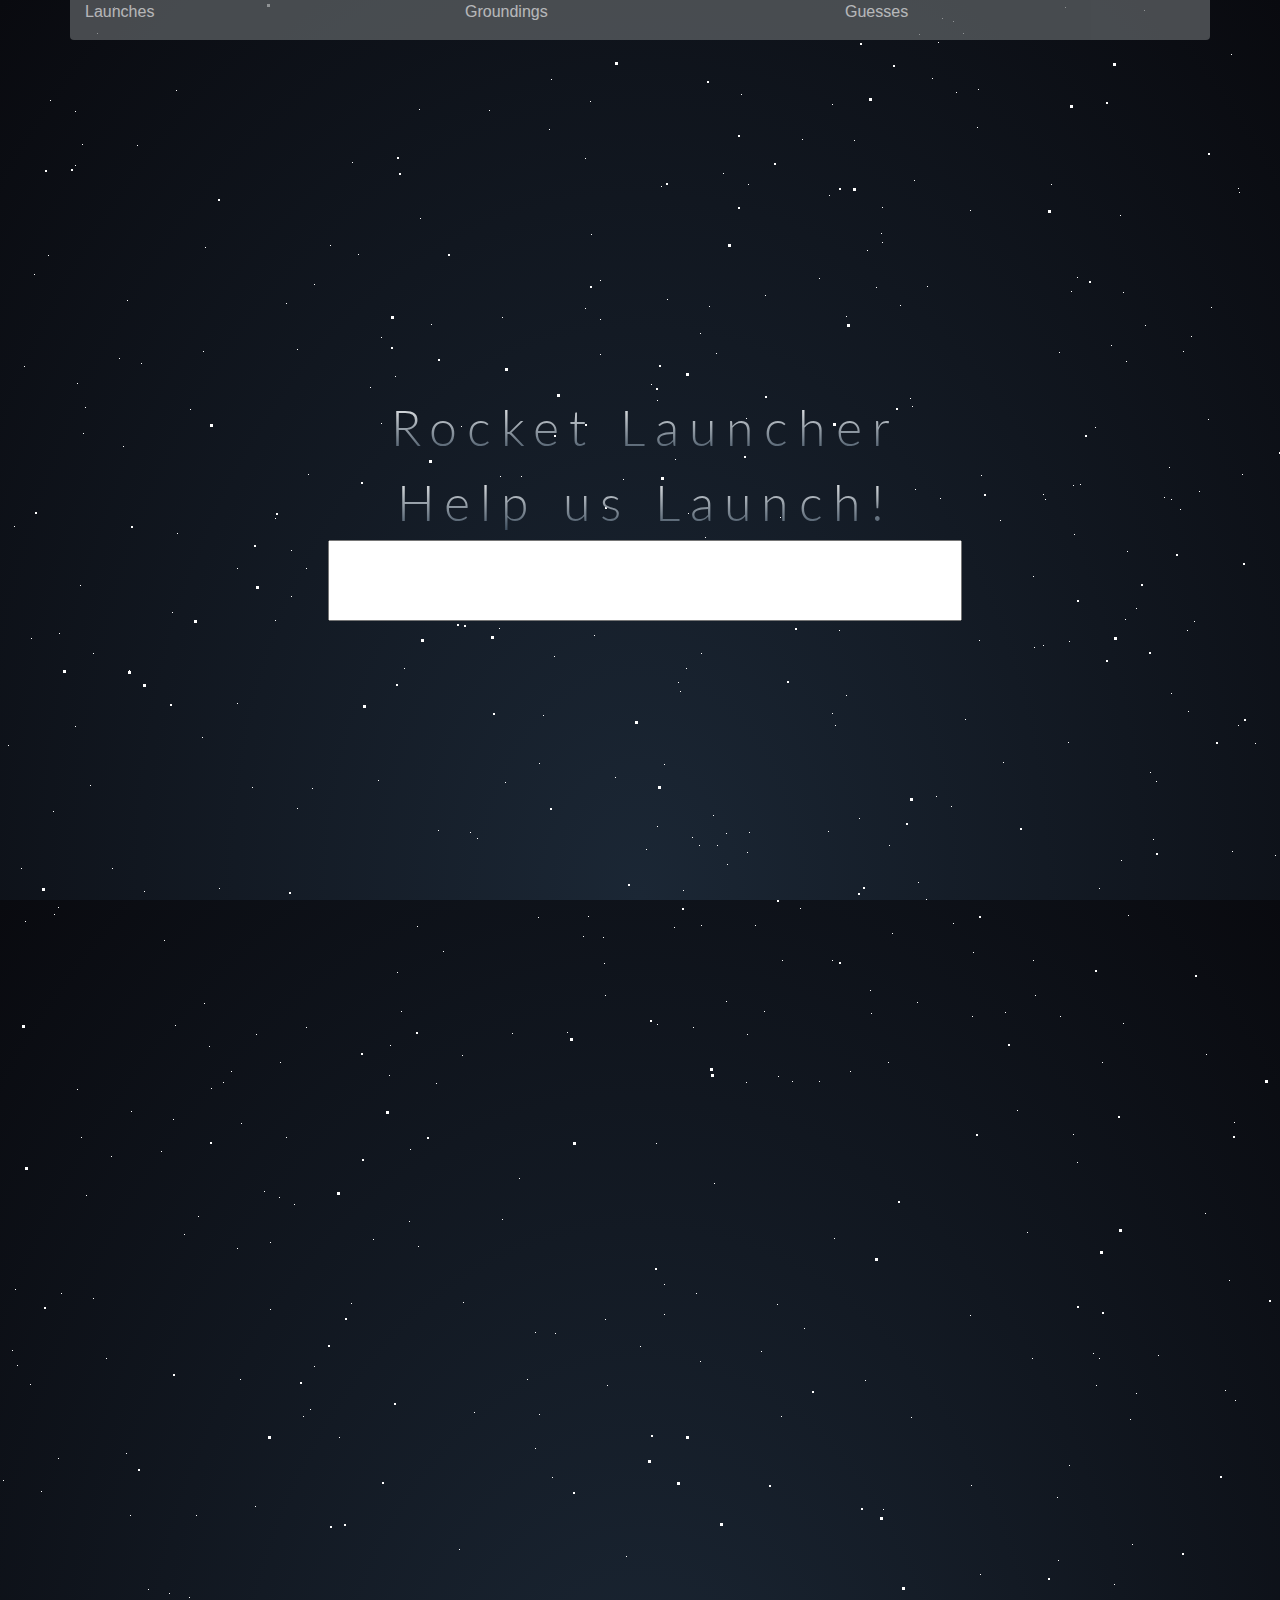
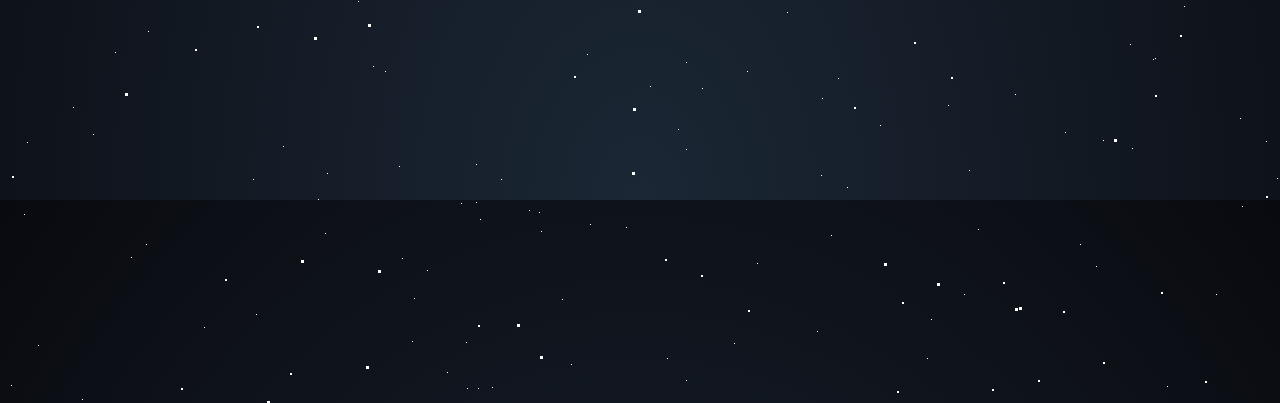
<file: game.html>
<!DOCTYPE html>
<html>
<head>
    <meta charset="utf-8" />
    <meta http-equiv="X-UA-Compatible" content="IE=edge">
    <title>Game Pshycic</title>
    <meta name="viewport" content="width=device-width, initial-scale=1">
    <link rel="stylesheet" href="https://maxcdn.bootstrapcdn.com/bootstrap/4.0.0/css/bootstrap.min.css" integrity="sha384-Gn5384xqQ1aoWXA+058RXPxPg6fy4IWvTNh0E263XmFcJlSAwiGgFAW/dAiS6JXm" crossorigin="anonymous">
    
    <link rel="stylesheet" type="text/css" media="screen" href="assets/css/style.css" />
   
</head>
<body id="mani2" >
    <!-- This is the wild background, Sorry I like minimilism -->
        <link href='https://fonts.googleapis.com/css?family=Lato:300,400,700' rel='stylesheet' type='text/css'>
        <div id='stars'></div>
        <div id='stars2'></div>
        <div id='stars3'></div>
        <div id='title'>
          <span>
            Rocket Launcher
          </span>
          <br>
          <span>
            Help us Launch!
          </span>
          <br>
          <input type="text" class="userGuess"></input>
            <!-- <div id="#endgame"> -->
                <!-- <img src="assets/images/rocketlaunch.jpg" alt="rocket!">  -->
            <!-- </div> -->
        </div>
    <div class="container rounded-bottom fixed-top" style="background-color:rgb(98, 102, 105); opacity: 0.7;">
        <div class="row" style="color:white">
            <div class="col-md" id="c1">
                <p id="wins"> Launches</p>
            </div>
            <div class="col-md" id="c2">
                <p id="losses"> Groundings</p>
            </div>
            <div class="col-md" id="c3">
            <p id="guesses"> Guesses</p>
            </div>
        </div>    
    </div>

        



        <script src="assets/javascript/game.js"></script>
    
</body>
</html>
</file>
<file: assets/css/style.css>
/* sets the background image for the title page */
#mani{
    background-image: url("../images/illusion.png");

}

#mani2{
    background-color: rgba( 0 , 0 , 0 , 0);


}
/* I'm trying to hide the element, and it pops up once the win condition is meet in javascripts */
#endgame{
    display: hidden;
}
/* This is that cool button I got off W3 schools */
.button{
    display: inline-block;
    background-color: #f4511e;
    border: none;
    color: #FFFFFF;
    text-align: center;
    font-size: 28px;
    padding: 20px;
    width: 200px;
    transition: all 0.5s;
    cursor: pointer;
    margin: 5px;
}

.button span {
    cursor:pointer;
    display: inline-block;
    position: relative;
    transition: 0.5s;

}

.button span:after {
    content: '\00bb';
    position: absolute;
    opacity: 0;
    top: 0;
    right: -20px;
    transition: 0.5s;
}

.button:hover span {
    padding-right: 25px;
}

.button:hover span:after {
    padding-right: 25px

}

.button:hover span:after {
    opacity: 1;
    right: 0;
}

/* I stole this from online */
html {
    height: 100%;
    background: radial-gradient(ellipse at bottom, #1b2735 0%, #090a0f 100%);
    overflow: hidden;
  }
  
  #stars {
    width: 1px;
    height: 1px;
    background: transparent;
    box-shadow: 686px 1662px #FFF , 1753px 273px #FFF , 1929px 1022px #FFF , 1759px 1670px #FFF , 1488px 118px #FFF , 1444px 1763px #FFF , 675px 459px #FFF , 1338px 923px #FFF , 253px 1779px #FFF , 82px 144px #FFF , 1125px 619px #FFF , 500px 476px #FFF , 54px 914px #FFF , 420px 218px #FFF , 688px 513px #FFF , 467px 1988px #FFF , 1420px 781px #FFF , 1132px 1544px #FFF , 734px 1943px #FFF , 835px 725px #FFF , 1337px 1781px #FFF , 1845px 1318px #FFF , 1803px 876px #FFF , 1058px 1560px #FFF , 1027px 1232px #FFF , 847px 1787px #FFF , 1080px 484px #FFF , 1545px 1407px #FFF , 1589px 1885px #FFF , 1513px 1372px #FFF , 591px 234px #FFF , 410px 1149px #FFF , 746px 1082px #FFF , 674px 432px #FFF , 828px 831px #FFF , 1968px 527px #FFF , 1450px 906px #FFF , 931px 1919px #FFF , 1208px 419px #FFF , 1534px 1903px #FFF , 761px 1351px #FFF , 1573px 336px #FFF , 1733px 11px #FFF , 583px 936px #FFF , 97px 33px #FFF , 1578px 1781px #FFF , 882px 207px #FFF , 1293px 1904px #FFF , 585px 158px #FFF , 832px 960px #FFF , 680px 691px #FFF , 177px 533px #FFF , 275px 518px #FFF , 1665px 388px #FFF , 1771px 942px #FFF , 131px 1111px #FFF , 198px 1216px #FFF , 1132px 1748px #FFF , 1812px 883px #FFF , 59px 633px #FFF , 1304px 212px #FFF , 713px 815px #FFF , 1158px 1355px #FFF , 882px 242px #FFF , 953px 21px #FFF , 978px 89px #FFF , 1394px 642px #FFF , 459px 1549px #FFF , 1130px 1419px #FFF , 1073px 485px #FFF , 854px 140px #FFF , 438px 830px #FFF , 1136px 608px #FFF , 1111px 345px #FFF , 1361px 1534px #FFF , 1909px 944px #FFF , 567px 1032px #FFF , 539px 763px #FFF , 1080px 1844px #FFF , 1473px 190px #FFF , 1343px 33px #FFF , 765px 295px #FFF , 378px 780px #FFF , 883px 1509px #FFF , 626px 1556px #FFF , 1497px 916px #FFF , 1709px 835px #FFF , 1238px 188px #FFF , 1077px 277px #FFF , 1621px 1718px #FFF , 1136px 1393px #FFF , 1332px 348px #FFF , 552px 1477px #FFF , 948px 1705px #FFF , 1680px 958px #FFF , 1155px 1658px #FFF , 297px 349px #FFF , 172px 612px #FFF , 1535px 516px #FFF , 462px 1055px #FFF , 1069px 641px #FFF , 1832px 1090px #FFF , 1378px 92px #FFF , 1537px 1977px #FFF , 782px 960px #FFF , 1035px 995px #FFF , 1734px 839px #FFF , 1843px 45px #FFF , 953px 923px #FFF , 686px 1980px #FFF , 1830px 626px #FFF , 82px 1999px #FFF , 1887px 1156px #FFF , 419px 109px #FFF , 1950px 776px #FFF , 678px 682px #FFF , 161px 1151px #FFF , 1045px 499px #FFF , 427px 1870px #FFF , 1150px 772px #FFF , 17px 1365px #FFF , 746px 418px #FFF , 981px 475px #FFF , 1754px 1642px #FFF , 956px 92px #FFF , 1488px 983px #FFF , 978px 1829px #FFF , 726px 833px #FFF , 1102px 1062px #FFF , 175px 1025px #FFF , 1648px 1181px #FFF , 41px 1491px #FFF , 1127px 551px #FFF , 1754px 1551px #FFF , 1442px 582px #FFF , 373px 1666px #FFF , 1277px 1778px #FFF , 1372px 224px #FFF , 535px 1448px #FFF , 476px 1764px #FFF , 204px 1003px #FFF , 705px 537px #FFF , 1646px 224px #FFF , 81px 1137px #FFF , 926px 899px #FFF , 1522px 1647px #FFF , 1684px 1400px #FFF , 1099px 1358px #FFF , 1015px 1694px #FFF , 871px 1013px #FFF , 115px 1652px #FFF , 129px 670px #FFF , 119px 358px #FFF , 202px 737px #FFF , 917px 1002px #FFF , 447px 1972px #FFF , 1807px 673px #FFF , 381px 337px #FFF , 80px 585px #FFF , 1427px 836px #FFF , 404px 668px #FFF , 942px 18px #FFF , 264px 1191px #FFF , 787px 1612px #FFF , 716px 353px #FFF , 1871px 286px #FFF , 8px 745px #FFF , 401px 1011px #FFF , 876px 287px #FFF , 489px 110px #FFF , 256px 1034px #FFF , 443px 951px #FFF , 93px 1734px #FFF , 1361px 1017px #FFF , 1383px 1387px #FFF , 538px 917px #FFF , 539px 1812px #FFF , 780px 517px #FFF , 1145px 325px #FFF , 1057px 1497px #FFF , 1199px 491px #FFF , 831px 1835px #FFF , 126px 1453px #FFF , 822px 1698px #FFF , 502px 317px #FFF , 75px 165px #FFF , 590px 101px #FFF , 189px 1597px #FFF , 431px 324px #FFF , 11px 1985px #FFF , 605px 995px #FFF , 600px 354px #FFF , 1839px 1902px #FFF , 664px 1314px #FFF , 529px 1810px #FFF , 476px 1802px #FFF , 777px 1304px #FFF , 308px 474px #FFF , 237px 703px #FFF , 223px 1082px #FFF , 1624px 1806px #FFF , 1043px 494px #FFF , 205px 247px #FFF , 1206px 1054px #FFF , 832px 104px #FFF , 417px 926px #FFF , 549px 129px #FFF , 741px 94px #FFF , 131px 1857px #FFF , 683px 890px #FFF , 1407px 793px #FFF , 804px 1328px #FFF , 1123px 292px #FFF , 414px 1898px #FFF , 241px 1123px #FFF , 1401px 460px #FFF , 661px 186px #FFF , 1501px 179px #FFF , 256px 1914px #FFF , 1764px 147px #FFF , 938px 42px #FFF , 1153px 1659px #FFF , 1918px 1857px #FFF , 409px 1221px #FFF , 587px 1654px #FFF , 480px 1819px #FFF , 838px 1678px #FFF , 373px 540px #FFF , 1387px 720px #FFF , 352px 162px #FFF , 970px 1315px #FFF , 973px 952px #FFF , 1065px 7px #FFF , 1342px 995px #FFF , 314px 284px #FFF , 1339px 1624px #FFF , 1169px 467px #FFF , 283px 1746px #FFF , 1788px 903px #FFF , 1603px 480px #FFF , 1294px 1326px #FFF , 1478px 297px #FFF , 106px 1358px #FFF , 539px 1414px #FFF , 951px 806px #FFF , 1772px 159px #FFF , 1622px 992px #FFF , 478px 1988px #FFF , 521px 476px #FFF , 1637px 47px #FFF , 889px 845px #FFF , 1727px 1306px #FFF , 53px 811px #FFF , 821px 1775px #FFF , 1130px 1644px #FFF , 651px 384px #FFF , 1917px 1578px #FFF , 1156px 781px #FFF , 936px 796px #FFF , 1954px 1919px #FFF , 252px 787px #FFF , 590px 1824px #FFF , 190px 409px #FFF , 1375px 1472px #FFF , 1644px 301px #FFF , 919px 34px #FFF , 1543px 291px #FFF , 280px 1062px #FFF , 184px 1234px #FFF , 325px 1833px #FFF , 755px 925px #FFF , 1457px 1110px #FFF , 1955px 1655px #FFF , 747px 1034px #FFF , 1349px 80px #FFF , 824px 612px #FFF , 1992px 602px #FFF , 1595px 303px #FFF , 714px 1183px #FFF , 600px 280px #FFF , 1613px 182px #FFF , 1099px 888px #FFF , 1410px 1875px #FFF , 412px 1941px #FFF , 30px 1384px #FFF , 1194px 621px #FFF , 314px 1366px #FFF , 3px 1480px #FFF , 395px 376px #FFF , 402px 1858px #FFF , 470px 832px #FFF , 50px 100px #FFF , 474px 1412px #FFF , 1990px 473px #FFF , 1123px 1023px #FFF , 144px 891px #FFF , 370px 387px #FFF , 1613px 1408px #FFF , 1490px 703px #FFF , 1397px 530px #FFF , 1654px 55px #FFF , 1628px 1459px #FFF , 1338px 434px #FFF , 1977px 304px #FFF , 829px 195px #FFF , 1497px 1752px #FFF , 588px 916px #FFF , 291px 596px #FFF , 1723px 1357px #FFF , 1373px 57px #FFF , 209px 1046px #FFF , 1601px 746px #FFF , 956px 584px #FFF , 859px 818px #FFF , 1763px 1289px #FFF , 1184px 1606px #FFF , 1412px 1990px #FFF , 286px 1137px #FFF , 1901px 726px #FFF , 1275px 855px #FFF , 1545px 1754px #FFF , 1661px 262px #FFF , 1499px 1170px #FFF , 1688px 725px #FFF , 1255px 743px #FFF , 892px 933px #FFF , 358px 1601px #FFF , 562px 1899px #FFF , 169px 1593px #FFF , 1126px 361px #FFF , 1664px 719px #FFF , 58px 907px #FFF , 1364px 480px #FFF , 535px 1332px #FFF , 1626px 1271px #FFF , 1216px 1894px #FFF , 971px 1485px #FFF , 93px 1298px #FFF , 867px 250px #FFF , 306px 1027px #FFF , 802px 139px #FFF , 1242px 474px #FFF , 1627px 1600px #FFF , 1242px 1806px #FFF , 1756px 1297px #FFF , 1517px 947px #FFF , 1651px 650px #FFF , 1183px 351px #FFF , 73px 1707px #FFF , 1560px 1340px #FFF , 418px 1246px #FFF , 203px 351px #FFF , 1422px 1495px #FFF , 137px 145px #FFF , 58px 1458px #FFF , 1144px 10px #FFF , 48px 255px #FFF , 1925px 663px #FFF , 77px 1089px #FFF , 219px 888px #FFF , 1660px 177px #FFF , 270px 1242px #FFF , 927px 1958px #FFF , 1674px 535px #FFF , 839px 630px #FFF , 1033px 960px #FFF , 664px 764px #FFF , 604px 963px #FFF , 1114px 1584px #FFF , 351px 1303px #FFF , 1867px 1743px #FFF , 1240px 1718px #FFF , 1301px 1653px #FFF , 1407px 1095px #FFF , 38px 1945px #FFF , 1477px 1352px #FFF , 1367px 1950px #FFF , 1527px 1533px #FFF , 1768px 1052px #FFF , 735px 573px #FFF , 499px 628px #FFF , 1034px 647px #FFF , 279px 1197px #FFF , 1225px 1390px #FFF , 1354px 1031px #FFF , 979px 640px #FFF , 1978px 409px #FFF , 764px 1011px #FFF , 1844px 1040px #FFF , 196px 1515px #FFF , 657px 400px #FFF , 594px 635px #FFF , 781px 1416px #FFF , 1096px 1866px #FFF , 31px 638px #FFF , 1657px 1702px #FFF , 1297px 915px #FFF , 1807px 93px #FFF , 1647px 1360px #FFF , 148px 1589px #FFF , 1586px 91px #FFF , 1303px 769px #FFF , 543px 715px #FFF , 519px 1178px #FFF , 1476px 1517px #FFF , 1907px 550px #FFF , 1554px 17px #FFF , 1522px 1292px #FFF , 747px 1671px #FFF , 1601px 412px #FFF , 603px 937px #FFF , 461px 426px #FFF , 1153px 839px #FFF , 1032px 1358px #FFF , 141px 363px #FFF , 1893px 331px #FFF , 1350px 930px #FFF , 1763px 581px #FFF , 502px 1219px #FFF , 819px 278px #FFF , 696px 1293px #FFF , 1171px 499px #FFF , 1865px 87px #FFF , 1164px 497px #FFF , 176px 90px #FFF , 932px 78px #FFF , 1005px 1012px #FFF , 700px 1361px #FFF , 749px 832px #FFF , 831px 565px #FFF , 1817px 1270px #FFF , 964px 1894px #FFF , 148px 1631px #FFF , 1339px 347px #FFF , 339px 1437px #FFF , 940px 498px #FFF , 692px 837px #FFF , 1234px 1122px #FFF , 915px 489px #FFF , 657px 826px #FFF , 1171px 693px #FFF , 1180px 509px #FFF , 1815px 651px #FFF , 25px 921px #FFF , 61px 1293px #FFF , 600px 319px #FFF , 1951px 884px #FFF , 173px 1119px #FFF , 965px 719px #FFF , 1721px 1818px #FFF , 1494px 542px #FFF , 1527px 1035px #FFF , 77px 383px #FFF , 27px 1742px #FFF , 14px 526px #FFF , 1051px 184px #FFF , 270px 1309px #FFF , 1832px 1673px #FFF , 1975px 773px #FFF , 846px 695px #FFF , 1417px 1503px #FFF , 1423px 494px #FFF , 12px 1350px #FFF , 1966px 680px #FFF , 34px 274px #FFF , 1823px 58px #FFF , 1617px 978px #FFF , 1065px 1732px #FFF , 1574px 850px #FFF , 1813px 218px #FFF , 615px 777px #FFF , 390px 1045px #FFF , 1239px 192px #FFF , 330px 245px #FFF , 1043px 645px #FFF , 880px 1725px #FFF , 1518px 1888px #FFF , 1409px 1631px #FFF , 1231px 54px #FFF , 1569px 1527px #FFF , 255px 1506px #FFF , 674px 927px #FFF , 436px 1083px #FFF , 1068px 742px #FFF , 1822px 1925px #FFF , 1301px 964px #FFF , 850px 1071px #FFF , 1266px 1741px #FFF , 701px 653px #FFF , 1935px 1603px #FFF , 1060px 1016px #FFF , 1895px 750px #FFF , 123px 446px #FFF , 541px 1831px #FFF , 1238px 725px #FFF , 717px 845px #FFF , 1003px 762px #FFF , 1949px 906px #FFF , 1407px 663px #FFF , 1096px 1385px #FFF , 554px 656px #FFF , 463px 1302px #FFF , 231px 1071px #FFF , 1794px 821px #FFF , 1997px 1699px #FFF , 702px 1688px #FFF , 911px 1417px #FFF , 551px 79px #FFF , 1103px 1740px #FFF , 21px 868px #FFF , 1353px 1993px #FFF , 240px 1379px #FFF , 1069px 1465px #FFF , 1424px 743px #FFF , 492px 1987px #FFF , 657px 1024px #FFF , 164px 940px #FFF , 1232px 851px #FFF , 1956px 838px #FFF , 1975px 1529px #FFF , 327px 1773px #FFF , 237px 1248px #FFF , 972px 1016px #FFF , 727px 864px #FFF , 1059px 352px #FFF , 1461px 905px #FFF , 130px 1515px #FFF , 963px 33px #FFF , 910px 398px #FFF , 607px 1385px #FFF , 1793px 97px #FFF , 1621px 1699px #FFF , 1017px 1110px #FFF , 650px 1686px #FFF , 555px 1333px #FFF , 85px 407px #FFF , 969px 1770px #FFF , 1337px 1647px #FFF , 1920px 1410px #FFF , 1649px 98px #FFF , 792px 1081px #FFF , 800px 908px #FFF , 832px 713px #FFF , 748px 184px #FFF , 881px 233px #FFF , 918px 882px #FFF , 461px 1803px #FFF , 1441px 165px #FFF , 399px 1766px #FFF , 700px 333px #FFF , 701px 925px #FFF , 1711px 482px #FFF , 312px 788px #FFF , 1729px 1619px #FFF , 275px 620px #FFF , 819px 1081px #FFF , 640px 1346px #FFF , 1923px 1711px #FFF , 1405px 23px #FFF , 667px 1958px #FFF , 358px 254px #FFF , 1580px 943px #FFF , 1335px 982px #FFF , 1361px 1583px #FFF , 389px 1075px #FFF , 1121px 860px #FFF , 1558px 1915px #FFF , 1120px 215px #FFF , 1455px 1443px #FFF , 1419px 1063px #FFF , 1496px 1092px #FFF , 83px 433px #FFF , 1205px 1213px #FFF , 571px 1964px #FFF , 1815px 1430px #FFF , 1650px 1164px #FFF , 1592px 1635px #FFF , 1191px 336px #FFF , 1095px 427px #FFF , 146px 1844px #FFF , 1229px 1280px #FFF , 646px 849px #FFF , 980px 1574px #FFF , 512px 1033px #FFF , 303px 1416px #FFF , 1476px 216px #FFF , 1679px 493px #FFF , 294px 1204px #FFF , 1128px 915px #FFF , 1000px 520px #FFF , 1628px 1915px #FFF , 1764px 1075px #FFF , 914px 180px #FFF , 1306px 976px #FFF , 15px 1289px #FFF , 1187px 630px #FFF , 723px 173px #FFF , 1446px 1977px #FFF , 466px 1942px #FFF , 1074px 534px #FFF , 527px 1379px #FFF , 747px 852px #FFF , 505px 782px #FFF , 24px 1814px #FFF , 1441px 877px #FFF , 888px 1062px #FFF , 1709px 1513px #FFF , 1588px 993px #FFF , 1868px 770px #FFF , 1704px 1152px #FFF , 1071px 291px #FFF , 297px 808px #FFF , 1402px 1387px #FFF , 1632px 828px #FFF , 900px 305px #FFF , 605px 1319px #FFF , 112px 868px #FFF , 1033px 576px #FFF , 1580px 602px #FFF , 726px 1001px #FFF , 1305px 385px #FFF , 709px 306px #FFF , 127px 300px #FFF , 1732px 749px #FFF , 75px 111px #FFF , 686px 1749px #FFF , 1946px 312px #FFF , 130px 671px #FFF , 623px 479px #FFF , 310px 1409px #FFF , 977px 127px #FFF , 927px 286px #FFF , 75px 726px #FFF , 501px 1779px #FFF , 381px 423px #FFF , 1939px 1419px #FFF , 1235px 1400px #FFF , 678px 1729px #FFF , 585px 308px #FFF , 93px 653px #FFF , 1372px 1334px #FFF , 834px 1238px #FFF , 626px 1827px #FFF , 908px 543px #FFF , 24px 366px #FFF , 1638px 1449px #FFF , 306px 568px #FFF , 846px 316px #FFF , 817px 1931px #FFF , 693px 1027px #FFF , 114px 7px #FFF , 1577px 1475px #FFF , 373px 1239px #FFF , 778px 1076px #FFF , 1970px 1217px #FFF , 1304px 272px #FFF , 1755px 1353px #FFF , 1360px 74px #FFF , 1604px 1946px #FFF , 1616px 4px #FFF , 667px 299px #FFF , 1942px 260px #FFF , 204px 1927px #FFF , 1211px 307px #FFF , 397px 972px #FFF , 757px 1863px #FFF , 686px 668px #FFF , 1857px 1291px #FFF , 870px 990px #FFF , 1759px 1567px #FFF , 86px 1195px #FFF , 699px 845px #FFF , 912px 406px #FFF , 1188px 711px #FFF , 291px 550px #FFF , 1287px 601px #FFF , 318px 1799px #FFF , 1073px 1134px #FFF , 385px 1671px #FFF , 1938px 242px #FFF , 1282px 1330px #FFF , 1303px 663px #FFF , 1313px 678px #FFF , 865px 1380px #FFF , 1093px 1353px #FFF , 237px 568px #FFF , 211px 1088px #FFF , 286px 303px #FFF , 970px 210px #FFF , 1964px 1403px #FFF , 664px 1284px #FFF , 477px 838px #FFF , 656px 1143px #FFF , 1710px 1027px #FFF , 1404px 253px #FFF , 1441px 1515px #FFF , 111px 1156px #FFF , 1167px 1986px #FFF , 90px 785px #FFF , 1077px 1162px #FFF;
    animation: animStar 50s linear infinite;
  }
  #stars:after {
    content: " ";
    position: absolute;
    top: 2000px;
    width: 1px;
    height: 1px;
    background: transparent;
    box-shadow: 686px 1662px #FFF , 1753px 273px #FFF , 1929px 1022px #FFF , 1759px 1670px #FFF , 1488px 118px #FFF , 1444px 1763px #FFF , 675px 459px #FFF , 1338px 923px #FFF , 253px 1779px #FFF , 82px 144px #FFF , 1125px 619px #FFF , 500px 476px #FFF , 54px 914px #FFF , 420px 218px #FFF , 688px 513px #FFF , 467px 1988px #FFF , 1420px 781px #FFF , 1132px 1544px #FFF , 734px 1943px #FFF , 835px 725px #FFF , 1337px 1781px #FFF , 1845px 1318px #FFF , 1803px 876px #FFF , 1058px 1560px #FFF , 1027px 1232px #FFF , 847px 1787px #FFF , 1080px 484px #FFF , 1545px 1407px #FFF , 1589px 1885px #FFF , 1513px 1372px #FFF , 591px 234px #FFF , 410px 1149px #FFF , 746px 1082px #FFF , 674px 432px #FFF , 828px 831px #FFF , 1968px 527px #FFF , 1450px 906px #FFF , 931px 1919px #FFF , 1208px 419px #FFF , 1534px 1903px #FFF , 761px 1351px #FFF , 1573px 336px #FFF , 1733px 11px #FFF , 583px 936px #FFF , 97px 33px #FFF , 1578px 1781px #FFF , 882px 207px #FFF , 1293px 1904px #FFF , 585px 158px #FFF , 832px 960px #FFF , 680px 691px #FFF , 177px 533px #FFF , 275px 518px #FFF , 1665px 388px #FFF , 1771px 942px #FFF , 131px 1111px #FFF , 198px 1216px #FFF , 1132px 1748px #FFF , 1812px 883px #FFF , 59px 633px #FFF , 1304px 212px #FFF , 713px 815px #FFF , 1158px 1355px #FFF , 882px 242px #FFF , 953px 21px #FFF , 978px 89px #FFF , 1394px 642px #FFF , 459px 1549px #FFF , 1130px 1419px #FFF , 1073px 485px #FFF , 854px 140px #FFF , 438px 830px #FFF , 1136px 608px #FFF , 1111px 345px #FFF , 1361px 1534px #FFF , 1909px 944px #FFF , 567px 1032px #FFF , 539px 763px #FFF , 1080px 1844px #FFF , 1473px 190px #FFF , 1343px 33px #FFF , 765px 295px #FFF , 378px 780px #FFF , 883px 1509px #FFF , 626px 1556px #FFF , 1497px 916px #FFF , 1709px 835px #FFF , 1238px 188px #FFF , 1077px 277px #FFF , 1621px 1718px #FFF , 1136px 1393px #FFF , 1332px 348px #FFF , 552px 1477px #FFF , 948px 1705px #FFF , 1680px 958px #FFF , 1155px 1658px #FFF , 297px 349px #FFF , 172px 612px #FFF , 1535px 516px #FFF , 462px 1055px #FFF , 1069px 641px #FFF , 1832px 1090px #FFF , 1378px 92px #FFF , 1537px 1977px #FFF , 782px 960px #FFF , 1035px 995px #FFF , 1734px 839px #FFF , 1843px 45px #FFF , 953px 923px #FFF , 686px 1980px #FFF , 1830px 626px #FFF , 82px 1999px #FFF , 1887px 1156px #FFF , 419px 109px #FFF , 1950px 776px #FFF , 678px 682px #FFF , 161px 1151px #FFF , 1045px 499px #FFF , 427px 1870px #FFF , 1150px 772px #FFF , 17px 1365px #FFF , 746px 418px #FFF , 981px 475px #FFF , 1754px 1642px #FFF , 956px 92px #FFF , 1488px 983px #FFF , 978px 1829px #FFF , 726px 833px #FFF , 1102px 1062px #FFF , 175px 1025px #FFF , 1648px 1181px #FFF , 41px 1491px #FFF , 1127px 551px #FFF , 1754px 1551px #FFF , 1442px 582px #FFF , 373px 1666px #FFF , 1277px 1778px #FFF , 1372px 224px #FFF , 535px 1448px #FFF , 476px 1764px #FFF , 204px 1003px #FFF , 705px 537px #FFF , 1646px 224px #FFF , 81px 1137px #FFF , 926px 899px #FFF , 1522px 1647px #FFF , 1684px 1400px #FFF , 1099px 1358px #FFF , 1015px 1694px #FFF , 871px 1013px #FFF , 115px 1652px #FFF , 129px 670px #FFF , 119px 358px #FFF , 202px 737px #FFF , 917px 1002px #FFF , 447px 1972px #FFF , 1807px 673px #FFF , 381px 337px #FFF , 80px 585px #FFF , 1427px 836px #FFF , 404px 668px #FFF , 942px 18px #FFF , 264px 1191px #FFF , 787px 1612px #FFF , 716px 353px #FFF , 1871px 286px #FFF , 8px 745px #FFF , 401px 1011px #FFF , 876px 287px #FFF , 489px 110px #FFF , 256px 1034px #FFF , 443px 951px #FFF , 93px 1734px #FFF , 1361px 1017px #FFF , 1383px 1387px #FFF , 538px 917px #FFF , 539px 1812px #FFF , 780px 517px #FFF , 1145px 325px #FFF , 1057px 1497px #FFF , 1199px 491px #FFF , 831px 1835px #FFF , 126px 1453px #FFF , 822px 1698px #FFF , 502px 317px #FFF , 75px 165px #FFF , 590px 101px #FFF , 189px 1597px #FFF , 431px 324px #FFF , 11px 1985px #FFF , 605px 995px #FFF , 600px 354px #FFF , 1839px 1902px #FFF , 664px 1314px #FFF , 529px 1810px #FFF , 476px 1802px #FFF , 777px 1304px #FFF , 308px 474px #FFF , 237px 703px #FFF , 223px 1082px #FFF , 1624px 1806px #FFF , 1043px 494px #FFF , 205px 247px #FFF , 1206px 1054px #FFF , 832px 104px #FFF , 417px 926px #FFF , 549px 129px #FFF , 741px 94px #FFF , 131px 1857px #FFF , 683px 890px #FFF , 1407px 793px #FFF , 804px 1328px #FFF , 1123px 292px #FFF , 414px 1898px #FFF , 241px 1123px #FFF , 1401px 460px #FFF , 661px 186px #FFF , 1501px 179px #FFF , 256px 1914px #FFF , 1764px 147px #FFF , 938px 42px #FFF , 1153px 1659px #FFF , 1918px 1857px #FFF , 409px 1221px #FFF , 587px 1654px #FFF , 480px 1819px #FFF , 838px 1678px #FFF , 373px 540px #FFF , 1387px 720px #FFF , 352px 162px #FFF , 970px 1315px #FFF , 973px 952px #FFF , 1065px 7px #FFF , 1342px 995px #FFF , 314px 284px #FFF , 1339px 1624px #FFF , 1169px 467px #FFF , 283px 1746px #FFF , 1788px 903px #FFF , 1603px 480px #FFF , 1294px 1326px #FFF , 1478px 297px #FFF , 106px 1358px #FFF , 539px 1414px #FFF , 951px 806px #FFF , 1772px 159px #FFF , 1622px 992px #FFF , 478px 1988px #FFF , 521px 476px #FFF , 1637px 47px #FFF , 889px 845px #FFF , 1727px 1306px #FFF , 53px 811px #FFF , 821px 1775px #FFF , 1130px 1644px #FFF , 651px 384px #FFF , 1917px 1578px #FFF , 1156px 781px #FFF , 936px 796px #FFF , 1954px 1919px #FFF , 252px 787px #FFF , 590px 1824px #FFF , 190px 409px #FFF , 1375px 1472px #FFF , 1644px 301px #FFF , 919px 34px #FFF , 1543px 291px #FFF , 280px 1062px #FFF , 184px 1234px #FFF , 325px 1833px #FFF , 755px 925px #FFF , 1457px 1110px #FFF , 1955px 1655px #FFF , 747px 1034px #FFF , 1349px 80px #FFF , 824px 612px #FFF , 1992px 602px #FFF , 1595px 303px #FFF , 714px 1183px #FFF , 600px 280px #FFF , 1613px 182px #FFF , 1099px 888px #FFF , 1410px 1875px #FFF , 412px 1941px #FFF , 30px 1384px #FFF , 1194px 621px #FFF , 314px 1366px #FFF , 3px 1480px #FFF , 395px 376px #FFF , 402px 1858px #FFF , 470px 832px #FFF , 50px 100px #FFF , 474px 1412px #FFF , 1990px 473px #FFF , 1123px 1023px #FFF , 144px 891px #FFF , 370px 387px #FFF , 1613px 1408px #FFF , 1490px 703px #FFF , 1397px 530px #FFF , 1654px 55px #FFF , 1628px 1459px #FFF , 1338px 434px #FFF , 1977px 304px #FFF , 829px 195px #FFF , 1497px 1752px #FFF , 588px 916px #FFF , 291px 596px #FFF , 1723px 1357px #FFF , 1373px 57px #FFF , 209px 1046px #FFF , 1601px 746px #FFF , 956px 584px #FFF , 859px 818px #FFF , 1763px 1289px #FFF , 1184px 1606px #FFF , 1412px 1990px #FFF , 286px 1137px #FFF , 1901px 726px #FFF , 1275px 855px #FFF , 1545px 1754px #FFF , 1661px 262px #FFF , 1499px 1170px #FFF , 1688px 725px #FFF , 1255px 743px #FFF , 892px 933px #FFF , 358px 1601px #FFF , 562px 1899px #FFF , 169px 1593px #FFF , 1126px 361px #FFF , 1664px 719px #FFF , 58px 907px #FFF , 1364px 480px #FFF , 535px 1332px #FFF , 1626px 1271px #FFF , 1216px 1894px #FFF , 971px 1485px #FFF , 93px 1298px #FFF , 867px 250px #FFF , 306px 1027px #FFF , 802px 139px #FFF , 1242px 474px #FFF , 1627px 1600px #FFF , 1242px 1806px #FFF , 1756px 1297px #FFF , 1517px 947px #FFF , 1651px 650px #FFF , 1183px 351px #FFF , 73px 1707px #FFF , 1560px 1340px #FFF , 418px 1246px #FFF , 203px 351px #FFF , 1422px 1495px #FFF , 137px 145px #FFF , 58px 1458px #FFF , 1144px 10px #FFF , 48px 255px #FFF , 1925px 663px #FFF , 77px 1089px #FFF , 219px 888px #FFF , 1660px 177px #FFF , 270px 1242px #FFF , 927px 1958px #FFF , 1674px 535px #FFF , 839px 630px #FFF , 1033px 960px #FFF , 664px 764px #FFF , 604px 963px #FFF , 1114px 1584px #FFF , 351px 1303px #FFF , 1867px 1743px #FFF , 1240px 1718px #FFF , 1301px 1653px #FFF , 1407px 1095px #FFF , 38px 1945px #FFF , 1477px 1352px #FFF , 1367px 1950px #FFF , 1527px 1533px #FFF , 1768px 1052px #FFF , 735px 573px #FFF , 499px 628px #FFF , 1034px 647px #FFF , 279px 1197px #FFF , 1225px 1390px #FFF , 1354px 1031px #FFF , 979px 640px #FFF , 1978px 409px #FFF , 764px 1011px #FFF , 1844px 1040px #FFF , 196px 1515px #FFF , 657px 400px #FFF , 594px 635px #FFF , 781px 1416px #FFF , 1096px 1866px #FFF , 31px 638px #FFF , 1657px 1702px #FFF , 1297px 915px #FFF , 1807px 93px #FFF , 1647px 1360px #FFF , 148px 1589px #FFF , 1586px 91px #FFF , 1303px 769px #FFF , 543px 715px #FFF , 519px 1178px #FFF , 1476px 1517px #FFF , 1907px 550px #FFF , 1554px 17px #FFF , 1522px 1292px #FFF , 747px 1671px #FFF , 1601px 412px #FFF , 603px 937px #FFF , 461px 426px #FFF , 1153px 839px #FFF , 1032px 1358px #FFF , 141px 363px #FFF , 1893px 331px #FFF , 1350px 930px #FFF , 1763px 581px #FFF , 502px 1219px #FFF , 819px 278px #FFF , 696px 1293px #FFF , 1171px 499px #FFF , 1865px 87px #FFF , 1164px 497px #FFF , 176px 90px #FFF , 932px 78px #FFF , 1005px 1012px #FFF , 700px 1361px #FFF , 749px 832px #FFF , 831px 565px #FFF , 1817px 1270px #FFF , 964px 1894px #FFF , 148px 1631px #FFF , 1339px 347px #FFF , 339px 1437px #FFF , 940px 498px #FFF , 692px 837px #FFF , 1234px 1122px #FFF , 915px 489px #FFF , 657px 826px #FFF , 1171px 693px #FFF , 1180px 509px #FFF , 1815px 651px #FFF , 25px 921px #FFF , 61px 1293px #FFF , 600px 319px #FFF , 1951px 884px #FFF , 173px 1119px #FFF , 965px 719px #FFF , 1721px 1818px #FFF , 1494px 542px #FFF , 1527px 1035px #FFF , 77px 383px #FFF , 27px 1742px #FFF , 14px 526px #FFF , 1051px 184px #FFF , 270px 1309px #FFF , 1832px 1673px #FFF , 1975px 773px #FFF , 846px 695px #FFF , 1417px 1503px #FFF , 1423px 494px #FFF , 12px 1350px #FFF , 1966px 680px #FFF , 34px 274px #FFF , 1823px 58px #FFF , 1617px 978px #FFF , 1065px 1732px #FFF , 1574px 850px #FFF , 1813px 218px #FFF , 615px 777px #FFF , 390px 1045px #FFF , 1239px 192px #FFF , 330px 245px #FFF , 1043px 645px #FFF , 880px 1725px #FFF , 1518px 1888px #FFF , 1409px 1631px #FFF , 1231px 54px #FFF , 1569px 1527px #FFF , 255px 1506px #FFF , 674px 927px #FFF , 436px 1083px #FFF , 1068px 742px #FFF , 1822px 1925px #FFF , 1301px 964px #FFF , 850px 1071px #FFF , 1266px 1741px #FFF , 701px 653px #FFF , 1935px 1603px #FFF , 1060px 1016px #FFF , 1895px 750px #FFF , 123px 446px #FFF , 541px 1831px #FFF , 1238px 725px #FFF , 717px 845px #FFF , 1003px 762px #FFF , 1949px 906px #FFF , 1407px 663px #FFF , 1096px 1385px #FFF , 554px 656px #FFF , 463px 1302px #FFF , 231px 1071px #FFF , 1794px 821px #FFF , 1997px 1699px #FFF , 702px 1688px #FFF , 911px 1417px #FFF , 551px 79px #FFF , 1103px 1740px #FFF , 21px 868px #FFF , 1353px 1993px #FFF , 240px 1379px #FFF , 1069px 1465px #FFF , 1424px 743px #FFF , 492px 1987px #FFF , 657px 1024px #FFF , 164px 940px #FFF , 1232px 851px #FFF , 1956px 838px #FFF , 1975px 1529px #FFF , 327px 1773px #FFF , 237px 1248px #FFF , 972px 1016px #FFF , 727px 864px #FFF , 1059px 352px #FFF , 1461px 905px #FFF , 130px 1515px #FFF , 963px 33px #FFF , 910px 398px #FFF , 607px 1385px #FFF , 1793px 97px #FFF , 1621px 1699px #FFF , 1017px 1110px #FFF , 650px 1686px #FFF , 555px 1333px #FFF , 85px 407px #FFF , 969px 1770px #FFF , 1337px 1647px #FFF , 1920px 1410px #FFF , 1649px 98px #FFF , 792px 1081px #FFF , 800px 908px #FFF , 832px 713px #FFF , 748px 184px #FFF , 881px 233px #FFF , 918px 882px #FFF , 461px 1803px #FFF , 1441px 165px #FFF , 399px 1766px #FFF , 700px 333px #FFF , 701px 925px #FFF , 1711px 482px #FFF , 312px 788px #FFF , 1729px 1619px #FFF , 275px 620px #FFF , 819px 1081px #FFF , 640px 1346px #FFF , 1923px 1711px #FFF , 1405px 23px #FFF , 667px 1958px #FFF , 358px 254px #FFF , 1580px 943px #FFF , 1335px 982px #FFF , 1361px 1583px #FFF , 389px 1075px #FFF , 1121px 860px #FFF , 1558px 1915px #FFF , 1120px 215px #FFF , 1455px 1443px #FFF , 1419px 1063px #FFF , 1496px 1092px #FFF , 83px 433px #FFF , 1205px 1213px #FFF , 571px 1964px #FFF , 1815px 1430px #FFF , 1650px 1164px #FFF , 1592px 1635px #FFF , 1191px 336px #FFF , 1095px 427px #FFF , 146px 1844px #FFF , 1229px 1280px #FFF , 646px 849px #FFF , 980px 1574px #FFF , 512px 1033px #FFF , 303px 1416px #FFF , 1476px 216px #FFF , 1679px 493px #FFF , 294px 1204px #FFF , 1128px 915px #FFF , 1000px 520px #FFF , 1628px 1915px #FFF , 1764px 1075px #FFF , 914px 180px #FFF , 1306px 976px #FFF , 15px 1289px #FFF , 1187px 630px #FFF , 723px 173px #FFF , 1446px 1977px #FFF , 466px 1942px #FFF , 1074px 534px #FFF , 527px 1379px #FFF , 747px 852px #FFF , 505px 782px #FFF , 24px 1814px #FFF , 1441px 877px #FFF , 888px 1062px #FFF , 1709px 1513px #FFF , 1588px 993px #FFF , 1868px 770px #FFF , 1704px 1152px #FFF , 1071px 291px #FFF , 297px 808px #FFF , 1402px 1387px #FFF , 1632px 828px #FFF , 900px 305px #FFF , 605px 1319px #FFF , 112px 868px #FFF , 1033px 576px #FFF , 1580px 602px #FFF , 726px 1001px #FFF , 1305px 385px #FFF , 709px 306px #FFF , 127px 300px #FFF , 1732px 749px #FFF , 75px 111px #FFF , 686px 1749px #FFF , 1946px 312px #FFF , 130px 671px #FFF , 623px 479px #FFF , 310px 1409px #FFF , 977px 127px #FFF , 927px 286px #FFF , 75px 726px #FFF , 501px 1779px #FFF , 381px 423px #FFF , 1939px 1419px #FFF , 1235px 1400px #FFF , 678px 1729px #FFF , 585px 308px #FFF , 93px 653px #FFF , 1372px 1334px #FFF , 834px 1238px #FFF , 626px 1827px #FFF , 908px 543px #FFF , 24px 366px #FFF , 1638px 1449px #FFF , 306px 568px #FFF , 846px 316px #FFF , 817px 1931px #FFF , 693px 1027px #FFF , 114px 7px #FFF , 1577px 1475px #FFF , 373px 1239px #FFF , 778px 1076px #FFF , 1970px 1217px #FFF , 1304px 272px #FFF , 1755px 1353px #FFF , 1360px 74px #FFF , 1604px 1946px #FFF , 1616px 4px #FFF , 667px 299px #FFF , 1942px 260px #FFF , 204px 1927px #FFF , 1211px 307px #FFF , 397px 972px #FFF , 757px 1863px #FFF , 686px 668px #FFF , 1857px 1291px #FFF , 870px 990px #FFF , 1759px 1567px #FFF , 86px 1195px #FFF , 699px 845px #FFF , 912px 406px #FFF , 1188px 711px #FFF , 291px 550px #FFF , 1287px 601px #FFF , 318px 1799px #FFF , 1073px 1134px #FFF , 385px 1671px #FFF , 1938px 242px #FFF , 1282px 1330px #FFF , 1303px 663px #FFF , 1313px 678px #FFF , 865px 1380px #FFF , 1093px 1353px #FFF , 237px 568px #FFF , 211px 1088px #FFF , 286px 303px #FFF , 970px 210px #FFF , 1964px 1403px #FFF , 664px 1284px #FFF , 477px 838px #FFF , 656px 1143px #FFF , 1710px 1027px #FFF , 1404px 253px #FFF , 1441px 1515px #FFF , 111px 1156px #FFF , 1167px 1986px #FFF , 90px 785px #FFF , 1077px 1162px #FFF;
  }
  
  #stars2 {
    width: 2px;
    height: 2px;
    background: transparent;
    box-shadow: 1681px 852px #FFF , 1552px 1829px #FFF , 1473px 978px #FFF , 1595px 99px #FFF , 774px 162px #FFF , 416px 1031px #FFF , 1332px 208px #FFF , 1913px 231px #FFF , 748px 1909px #FFF , 71px 168px #FFF , 839px 187px #FFF , 1208px 152px #FFF , 362px 1158px #FFF , 457px 623px #FFF , 863px 886px #FFF , 896px 407px #FFF , 1287px 361px #FFF , 854px 1706px #FFF , 1494px 1361px #FFF , 1038px 1979px #FFF , 328px 1344px #FFF , 1106px 101px #FFF , 976px 1133px #FFF , 1830px 1069px #FFF , 562px 566px #FFF , 1302px 1020px #FFF , 1266px 1795px #FFF , 12px 1775px #FFF , 812px 1390px #FFF , 979px 915px #FFF , 738px 206px #FFF , 1118px 1115px #FFF , 1309px 548px #FFF , 914px 1641px #FFF , 257px 1625px #FFF , 1195px 974px #FFF , 361px 481px #FFF , 1786px 577px #FFF , 1077px 599px #FFF , 382px 1481px #FFF , 1563px 454px #FFF , 300px 1381px #FFF , 1763px 638px #FFF , 1716px 361px #FFF , 1216px 741px #FFF , 861px 1507px #FFF , 1358px 839px #FFF , 1243px 562px #FFF , 701px 1874px #FFF , 1161px 1891px #FFF , 218px 198px #FFF , 181px 1987px #FFF , 554px 434px #FFF , 399px 172px #FFF , 1233px 1135px #FFF , 1176px 553px #FFF , 897px 1990px #FFF , 682px 907px #FFF , 1631px 1610px #FFF , 485px 617px #FFF , 984px 493px #FFF , 656px 387px #FFF , 138px 1468px #FFF , 1313px 849px #FFF , 396px 683px #FFF , 1008px 1043px #FFF , 1182px 1552px #FFF , 427px 1136px #FFF , 438px 358px #FFF , 493px 712px #FFF , 898px 1200px #FFF , 777px 899px #FFF , 1020px 827px #FFF , 1684px 1882px #FFF , 1423px 1814px #FFF , 290px 1972px #FFF , 1048px 1577px #FFF , 45px 169px #FFF , 478px 1924px #FFF , 902px 1901px #FFF , 35px 511px #FFF , 707px 80px #FFF , 1003px 1881px #FFF , 1541px 981px #FFF , 1391px 1520px #FFF , 391px 346px #FFF , 1103px 1961px #FFF , 276px 512px #FFF , 1089px 280px #FFF , 394px 1402px #FFF , 1388px 557px #FFF , 1939px 435px #FFF , 787px 680px #FFF , 738px 134px #FFF , 1414px 881px #FFF , 1463px 958px #FFF , 1496px 467px #FFF , 1700px 1941px #FFF , 344px 1523px #FFF , 1808px 382px #FFF , 170px 703px #FFF , 590px 285px #FFF , 1390px 51px #FFF , 1879px 941px #FFF , 605px 506px #FFF , 1296px 1760px #FFF , 769px 1484px #FFF , 628px 883px #FFF , 1587px 1665px #FFF , 345px 1317px #FFF , 330px 1525px #FFF , 651px 1434px #FFF , 680px 582px #FFF , 1155px 1694px #FFF , 585px 423px #FFF , 1220px 1475px #FFF , 655px 1267px #FFF , 1077px 1305px #FFF , 131px 525px #FFF , 289px 891px #FFF , 1106px 659px #FFF , 951px 1676px #FFF , 1312px 641px #FFF , 1897px 946px #FFF , 361px 1052px #FFF , 388px 594px #FFF , 573px 1491px #FFF , 524px 548px #FFF , 1180px 1634px #FFF , 1765px 1055px #FFF , 744px 455px #FFF , 1342px 1054px #FFF , 195px 1648px #FFF , 659px 364px #FFF , 397px 156px #FFF , 1343px 359px #FFF , 665px 1858px #FFF , 1975px 28px #FFF , 1149px 651px #FFF , 1515px 1665px #FFF , 1998px 224px #FFF , 1532px 1238px #FFF , 1757px 1279px #FFF , 1794px 1386px #FFF , 1244px 718px #FFF , 765px 395px #FFF , 225px 1878px #FFF , 1357px 1651px #FFF , 1857px 1134px #FFF , 858px 892px #FFF , 254px 544px #FFF , 1460px 201px #FFF , 1581px 1953px #FFF , 839px 961px #FFF , 1622px 68px #FFF , 1908px 1268px #FFF , 1282px 1511px #FFF , 1647px 741px #FFF , 1886px 323px #FFF , 1095px 969px #FFF , 906px 822px #FFF , 1670px 964px #FFF , 860px 42px #FFF , 1063px 1910px #FFF , 1473px 1822px #FFF , 992px 1988px #FFF , 1987px 1690px #FFF , 1319px 1299px #FFF , 1518px 1629px #FFF , 795px 627px #FFF , 44px 1306px #FFF , 1481px 320px #FFF , 1952px 358px #FFF , 1291px 1403px #FFF , 1886px 778px #FFF , 210px 1141px #FFF , 1269px 1299px #FFF , 1762px 409px #FFF , 1085px 434px #FFF , 1622px 116px #FFF , 574px 1675px #FFF , 464px 624px #FFF , 1102px 1311px #FFF , 666px 182px #FFF , 650px 1019px #FFF , 1989px 57px #FFF , 550px 807px #FFF , 1279px 451px #FFF , 1205px 1980px #FFF , 1676px 271px #FFF , 1885px 1776px #FFF , 448px 253px #FFF , 173px 1373px #FFF , 1784px 1393px #FFF , 893px 64px #FFF , 1524px 651px #FFF , 1156px 852px #FFF , 1396px 957px #FFF , 1487px 1644px #FFF , 1141px 583px #FFF;
    animation: animStar 100s linear infinite;
  }
  #stars2:after {
    content: " ";
    position: absolute;
    top: 2000px;
    width: 2px;
    height: 2px;
    background: transparent;
    box-shadow: 1681px 852px #FFF , 1552px 1829px #FFF , 1473px 978px #FFF , 1595px 99px #FFF , 774px 162px #FFF , 416px 1031px #FFF , 1332px 208px #FFF , 1913px 231px #FFF , 748px 1909px #FFF , 71px 168px #FFF , 839px 187px #FFF , 1208px 152px #FFF , 362px 1158px #FFF , 457px 623px #FFF , 863px 886px #FFF , 896px 407px #FFF , 1287px 361px #FFF , 854px 1706px #FFF , 1494px 1361px #FFF , 1038px 1979px #FFF , 328px 1344px #FFF , 1106px 101px #FFF , 976px 1133px #FFF , 1830px 1069px #FFF , 562px 566px #FFF , 1302px 1020px #FFF , 1266px 1795px #FFF , 12px 1775px #FFF , 812px 1390px #FFF , 979px 915px #FFF , 738px 206px #FFF , 1118px 1115px #FFF , 1309px 548px #FFF , 914px 1641px #FFF , 257px 1625px #FFF , 1195px 974px #FFF , 361px 481px #FFF , 1786px 577px #FFF , 1077px 599px #FFF , 382px 1481px #FFF , 1563px 454px #FFF , 300px 1381px #FFF , 1763px 638px #FFF , 1716px 361px #FFF , 1216px 741px #FFF , 861px 1507px #FFF , 1358px 839px #FFF , 1243px 562px #FFF , 701px 1874px #FFF , 1161px 1891px #FFF , 218px 198px #FFF , 181px 1987px #FFF , 554px 434px #FFF , 399px 172px #FFF , 1233px 1135px #FFF , 1176px 553px #FFF , 897px 1990px #FFF , 682px 907px #FFF , 1631px 1610px #FFF , 485px 617px #FFF , 984px 493px #FFF , 656px 387px #FFF , 138px 1468px #FFF , 1313px 849px #FFF , 396px 683px #FFF , 1008px 1043px #FFF , 1182px 1552px #FFF , 427px 1136px #FFF , 438px 358px #FFF , 493px 712px #FFF , 898px 1200px #FFF , 777px 899px #FFF , 1020px 827px #FFF , 1684px 1882px #FFF , 1423px 1814px #FFF , 290px 1972px #FFF , 1048px 1577px #FFF , 45px 169px #FFF , 478px 1924px #FFF , 902px 1901px #FFF , 35px 511px #FFF , 707px 80px #FFF , 1003px 1881px #FFF , 1541px 981px #FFF , 1391px 1520px #FFF , 391px 346px #FFF , 1103px 1961px #FFF , 276px 512px #FFF , 1089px 280px #FFF , 394px 1402px #FFF , 1388px 557px #FFF , 1939px 435px #FFF , 787px 680px #FFF , 738px 134px #FFF , 1414px 881px #FFF , 1463px 958px #FFF , 1496px 467px #FFF , 1700px 1941px #FFF , 344px 1523px #FFF , 1808px 382px #FFF , 170px 703px #FFF , 590px 285px #FFF , 1390px 51px #FFF , 1879px 941px #FFF , 605px 506px #FFF , 1296px 1760px #FFF , 769px 1484px #FFF , 628px 883px #FFF , 1587px 1665px #FFF , 345px 1317px #FFF , 330px 1525px #FFF , 651px 1434px #FFF , 680px 582px #FFF , 1155px 1694px #FFF , 585px 423px #FFF , 1220px 1475px #FFF , 655px 1267px #FFF , 1077px 1305px #FFF , 131px 525px #FFF , 289px 891px #FFF , 1106px 659px #FFF , 951px 1676px #FFF , 1312px 641px #FFF , 1897px 946px #FFF , 361px 1052px #FFF , 388px 594px #FFF , 573px 1491px #FFF , 524px 548px #FFF , 1180px 1634px #FFF , 1765px 1055px #FFF , 744px 455px #FFF , 1342px 1054px #FFF , 195px 1648px #FFF , 659px 364px #FFF , 397px 156px #FFF , 1343px 359px #FFF , 665px 1858px #FFF , 1975px 28px #FFF , 1149px 651px #FFF , 1515px 1665px #FFF , 1998px 224px #FFF , 1532px 1238px #FFF , 1757px 1279px #FFF , 1794px 1386px #FFF , 1244px 718px #FFF , 765px 395px #FFF , 225px 1878px #FFF , 1357px 1651px #FFF , 1857px 1134px #FFF , 858px 892px #FFF , 254px 544px #FFF , 1460px 201px #FFF , 1581px 1953px #FFF , 839px 961px #FFF , 1622px 68px #FFF , 1908px 1268px #FFF , 1282px 1511px #FFF , 1647px 741px #FFF , 1886px 323px #FFF , 1095px 969px #FFF , 906px 822px #FFF , 1670px 964px #FFF , 860px 42px #FFF , 1063px 1910px #FFF , 1473px 1822px #FFF , 992px 1988px #FFF , 1987px 1690px #FFF , 1319px 1299px #FFF , 1518px 1629px #FFF , 795px 627px #FFF , 44px 1306px #FFF , 1481px 320px #FFF , 1952px 358px #FFF , 1291px 1403px #FFF , 1886px 778px #FFF , 210px 1141px #FFF , 1269px 1299px #FFF , 1762px 409px #FFF , 1085px 434px #FFF , 1622px 116px #FFF , 574px 1675px #FFF , 464px 624px #FFF , 1102px 1311px #FFF , 666px 182px #FFF , 650px 1019px #FFF , 1989px 57px #FFF , 550px 807px #FFF , 1279px 451px #FFF , 1205px 1980px #FFF , 1676px 271px #FFF , 1885px 1776px #FFF , 448px 253px #FFF , 173px 1373px #FFF , 1784px 1393px #FFF , 893px 64px #FFF , 1524px 651px #FFF , 1156px 852px #FFF , 1396px 957px #FFF , 1487px 1644px #FFF , 1141px 583px #FFF;
  }
  
  #stars3 {
    width: 3px;
    height: 3px;
    background: transparent;
    box-shadow: 1100px 1248px #FFF , 1587px 390px #FFF , 1683px 694px #FFF , 143px 681px #FFF , 386px 1108px #FFF , 1421px 868px #FFF , 301px 1857px #FFF , 368px 1621px #FFF , 633px 1705px #FFF , 635px 718px #FFF , 429px 457px #FFF , 1418px 1907px #FFF , 632px 1769px #FFF , 125px 1690px #FFF , 1493px 1294px #FFF , 366px 1963px #FFF , 1680px 574px #FFF , 686px 1433px #FFF , 540px 1953px #FFF , 1265px 1077px #FFF , 1524px 794px #FFF , 1784px 1609px #FFF , 853px 185px #FFF , 314px 1634px #FFF , 256px 583px #FFF , 910px 795px #FFF , 615px 59px #FFF , 25px 1164px #FFF , 1910px 1923px #FFF , 648px 1457px #FFF , 661px 474px #FFF , 267px 1px #FFF , 1880px 532px #FFF , 1317px 650px #FFF , 391px 313px #FFF , 529px 548px #FFF , 1359px 1037px #FFF , 557px 391px #FFF , 1459px 593px #FFF , 378px 1867px #FFF , 728px 241px #FFF , 1589px 226px #FFF , 1629px 1637px #FFF , 1773px 69px #FFF , 1709px 260px #FFF , 1974px 1217px #FFF , 517px 1921px #FFF , 1296px 1148px #FFF , 363px 702px #FFF , 573px 1139px #FFF , 711px 1071px #FFF , 720px 1520px #FFF , 677px 1479px #FFF , 869px 95px #FFF , 505px 365px #FFF , 63px 667px #FFF , 1778px 570px #FFF , 1769px 1528px #FFF , 1518px 938px #FFF , 42px 885px #FFF , 1019px 1904px #FFF , 1113px 60px #FFF , 686px 370px #FFF , 1868px 272px #FFF , 1114px 1736px #FFF , 337px 1189px #FFF , 210px 421px #FFF , 1883px 344px #FFF , 1284px 1191px #FFF , 1319px 1890px #FFF , 570px 1035px #FFF , 194px 617px #FFF , 1015px 1905px #FFF , 902px 1584px #FFF , 847px 321px #FFF , 937px 1880px #FFF , 1694px 905px #FFF , 884px 1860px #FFF , 491px 633px #FFF , 1667px 1986px #FFF , 875px 1255px #FFF , 128px 668px #FFF , 1527px 650px #FFF , 1513px 1154px #FFF , 421px 636px #FFF , 880px 1514px #FFF , 1114px 634px #FFF , 1493px 1947px #FFF , 1048px 207px #FFF , 833px 420px #FFF , 710px 1065px #FFF , 1070px 102px #FFF , 638px 1607px #FFF , 1815px 261px #FFF , 1360px 355px #FFF , 268px 1433px #FFF , 22px 1022px #FFF , 1119px 1226px #FFF , 1401px 1759px #FFF , 658px 783px #FFF;
    animation: animStar 150s linear infinite;
  }
  #stars3:after {
    content: " ";
    position: absolute;
    top: 2000px;
    width: 3px;
    height: 3px;
    background: transparent;
    box-shadow: 1100px 1248px #FFF , 1587px 390px #FFF , 1683px 694px #FFF , 143px 681px #FFF , 386px 1108px #FFF , 1421px 868px #FFF , 301px 1857px #FFF , 368px 1621px #FFF , 633px 1705px #FFF , 635px 718px #FFF , 429px 457px #FFF , 1418px 1907px #FFF , 632px 1769px #FFF , 125px 1690px #FFF , 1493px 1294px #FFF , 366px 1963px #FFF , 1680px 574px #FFF , 686px 1433px #FFF , 540px 1953px #FFF , 1265px 1077px #FFF , 1524px 794px #FFF , 1784px 1609px #FFF , 853px 185px #FFF , 314px 1634px #FFF , 256px 583px #FFF , 910px 795px #FFF , 615px 59px #FFF , 25px 1164px #FFF , 1910px 1923px #FFF , 648px 1457px #FFF , 661px 474px #FFF , 267px 1px #FFF , 1880px 532px #FFF , 1317px 650px #FFF , 391px 313px #FFF , 529px 548px #FFF , 1359px 1037px #FFF , 557px 391px #FFF , 1459px 593px #FFF , 378px 1867px #FFF , 728px 241px #FFF , 1589px 226px #FFF , 1629px 1637px #FFF , 1773px 69px #FFF , 1709px 260px #FFF , 1974px 1217px #FFF , 517px 1921px #FFF , 1296px 1148px #FFF , 363px 702px #FFF , 573px 1139px #FFF , 711px 1071px #FFF , 720px 1520px #FFF , 677px 1479px #FFF , 869px 95px #FFF , 505px 365px #FFF , 63px 667px #FFF , 1778px 570px #FFF , 1769px 1528px #FFF , 1518px 938px #FFF , 42px 885px #FFF , 1019px 1904px #FFF , 1113px 60px #FFF , 686px 370px #FFF , 1868px 272px #FFF , 1114px 1736px #FFF , 337px 1189px #FFF , 210px 421px #FFF , 1883px 344px #FFF , 1284px 1191px #FFF , 1319px 1890px #FFF , 570px 1035px #FFF , 194px 617px #FFF , 1015px 1905px #FFF , 902px 1584px #FFF , 847px 321px #FFF , 937px 1880px #FFF , 1694px 905px #FFF , 884px 1860px #FFF , 491px 633px #FFF , 1667px 1986px #FFF , 875px 1255px #FFF , 128px 668px #FFF , 1527px 650px #FFF , 1513px 1154px #FFF , 421px 636px #FFF , 880px 1514px #FFF , 1114px 634px #FFF , 1493px 1947px #FFF , 1048px 207px #FFF , 833px 420px #FFF , 710px 1065px #FFF , 1070px 102px #FFF , 638px 1607px #FFF , 1815px 261px #FFF , 1360px 355px #FFF , 268px 1433px #FFF , 22px 1022px #FFF , 1119px 1226px #FFF , 1401px 1759px #FFF , 658px 783px #FFF;
  }
  
  #title {
    position: absolute;
    top: 50%;
    left: 0;
    right: 0;
    color: #FFF;
    text-align: center;
    font-family: "lato", sans-serif;
    font-weight: 300;
    font-size: 50px;
    letter-spacing: 10px;
    margin-top: -60px;
    padding-left: 10px;
  }
  #title span {
    background: -webkit-linear-gradient(white, #38495a);
    -webkit-background-clip: text;
    -webkit-text-fill-color: transparent;
  }
  
  @keyframes animStar {
    from {
      transform: translateY(0px);
    }
    to {
      transform: translateY(-2000px);
    }
  }
</file>
